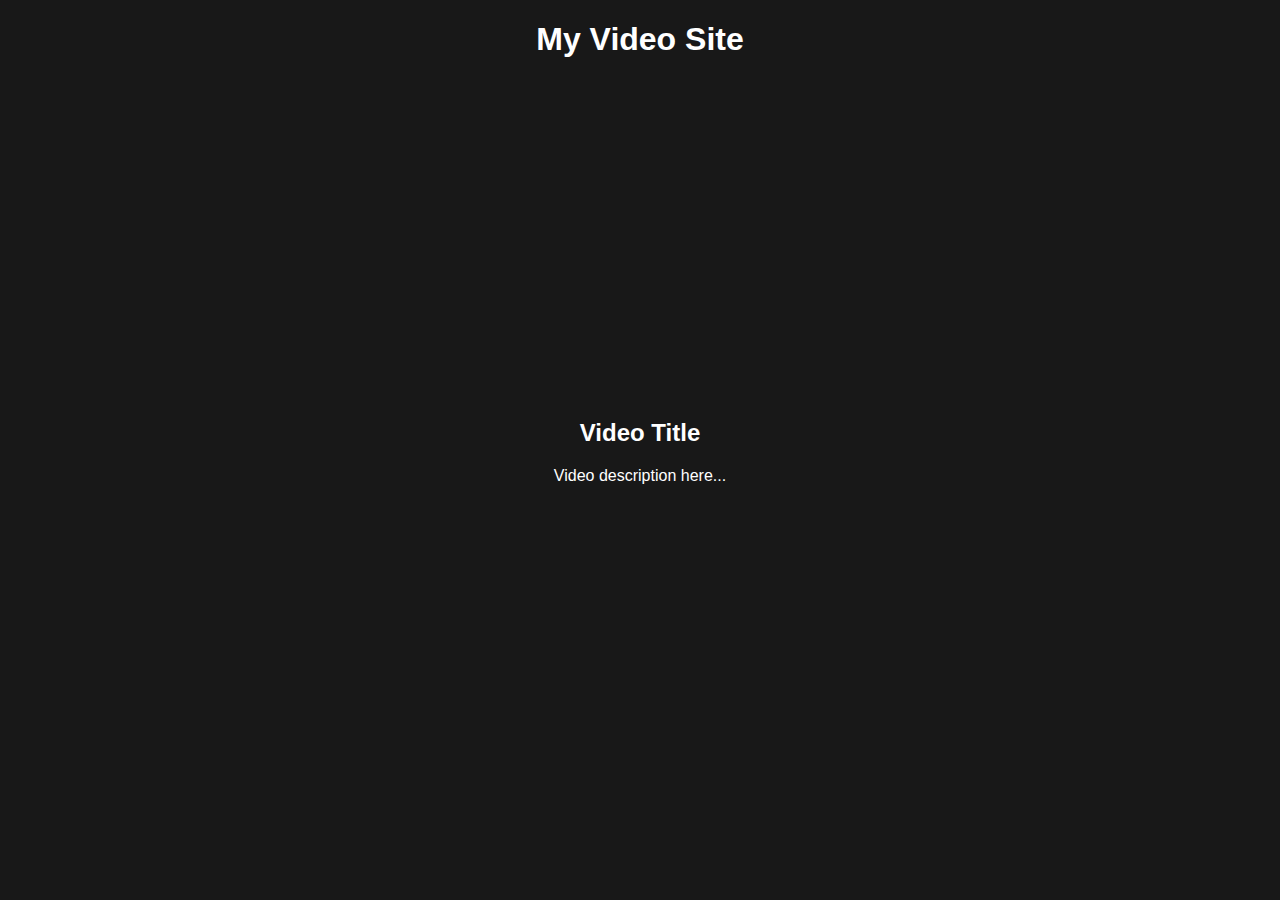
<file: video.html>
<!DOCTYPE html>
<html lang="en">
<head>
    <meta charset="UTF-8">
    <meta name="viewport" content="width=device-width, initial-scale=1.0">
    <title>Watch Video</title>
    <link rel="stylesheet" href="style.css">
</head>
<body>
    <header>
        <h1>My Video Site</h1>
    </header>
    
    <main>
        <div class="video-container">
            <iframe id="videoPlayer" width="560" height="315" frameborder="0" allowfullscreen></iframe>
        </div>
        <h2 id="videoTitle">Video Title</h2>
        <p id="videoDesc">Video description here...</p>
    </main>

    <script src="script.js"></script>
</body>
</html>
</file>
<file: style.css>
body {
    background-color: #181818;
    color: white;
    font-family: Arial, sans-serif;
    text-align: center;
}

.video-grid {
    display: flex;
    justify-content: center;
    gap: 20px;
    flex-wrap: wrap;
}

.video-grid a {
    text-decoration: none;
    color: white;
    text-align: center;
}

.video-grid img {
    width: 320px;
    border-radius: 10px;
}

.video-container {
    margin-top: 20px;
}
</file>
